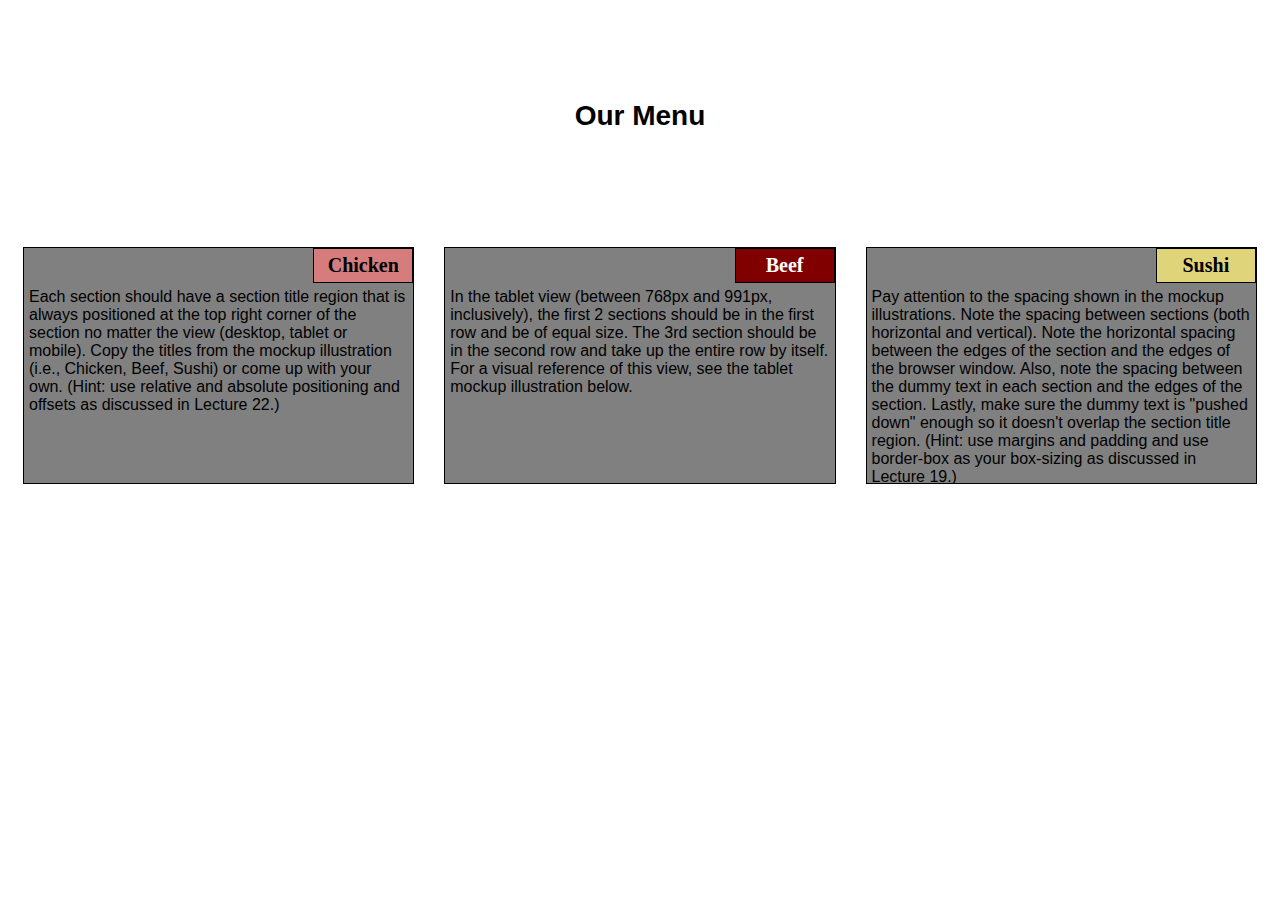
<file: module2-solution/index.html>
<!DOCTYPE html>
<html>

<head>
    <meta charset="utf-8">
    <title>module2-solution</title>
</head>
<style>
    /*basic style*/
    * {
        box-sizing: border-box;
    }

    body {
        background-color: white;
    }

    h1 {
        margin: 100px;
        text-align: center;
        font-family: Helvetica;
        font-weight: bold;
        font-size: 175%;
    }

    section {
        position: relative;
        padding: 15px;
        width: 100%;
    }

    p {
        position: relative;
        clear: right;
    }

    div {
        position: relative;
        background-color: gray;
        border: 1px solid black;
        width: 100%;
        margin-left: auto;
        margin-right: auto;
        margin-bottom: auto;
    }

    .sub1 {
        float: right;
        width: 100px;
        padding: 5px;
        margin: 0px;
        border: 1px solid black;
        text-align: center;
        font-size: 125%;
        font-weight: bold;
        background-color: rgb(214, 124, 124);

    }

    .sub2 {
        float: right;
        color: white;
        width: 100px;
        padding: 5px;
        margin: 0px;
        border: 1px solid black;
        text-align: center;
        font-size: 125%;
        font-weight: bold;
        background-color: maroon;

    }

    .sub3 {
        color: black;
        float: right;
        width: 100px;
        padding: 5px;
        margin: 0px;
        border: 1px solid black;
        text-align: center;
        font-size: 125%;
        font-weight: bold;
        background-color: rgb(223, 212, 121);

    }

    .content {
        padding: 5px;
        border: none;
        background-color: gray;
        font-family: Helvetica;
        color: black;
        margin: 0px;
        height: 200px;
        overflow: auto;
    }

    .row {
        width: 90%;
    }

    /*desktop version*/
    @media (min-width: 992px) {
        .column-lg-4 {
            float: left;
            width: 33.33%;
        }
    }

    /*tablet version*/
    @media (min-width: 768px) and (max-width: 991px) {
        .colmn-md-6 {
            float: left;
            width: 50%;
            margin-left: auto;
            margin-right: auto;
        }

        .colmn-md-12 {
            float: left;
            width: 100%;
            margin-left: auto;
            margin-right: auto;
        }
    }

    /*mobile version*/
    @media (max-width: 767px) {
        .colmn-sm-12 {
            float: left;
            width: 100%;
        }
    }
</style>

<body>
    <h1>Our Menu</h1>
    <section class="column-lg-4 colmn-md-6 colmn-sm-12">
        <div>
            <p class="sub1">Chicken</p>
            <p class="content">
                Each section should have a section title region that is always positioned at the top right corner of the
                section no matter the view (desktop, tablet or mobile). Copy the titles from the mockup illustration
                (i.e., Chicken, Beef, Sushi) or come up with your own. (Hint: use relative and absolute positioning and
                offsets as discussed in Lecture 22.)
            </p>
        </div>
    </section>
    <section class="column-lg-4 colmn-md-6 colmn-sm-12">
        <div>
            <p class="sub2">Beef</p>
            <p class="content">In the tablet view (between 768px and 991px, inclusively), the first 2 sections should be
                in the first row and be of equal size. The 3rd section should be in the second row and take up the
                entire row by itself. For a visual reference of this view, see the tablet mockup illustration below.</p>
        </div>
    </section>
    <section class="column-lg-4 colmn-md-12 colmn-sm-12">
        <div>
            <p class="sub3">Sushi</p>
            <p class="content">Pay attention to the spacing shown in the mockup illustrations. Note the spacing between
                sections (both horizontal and vertical). Note the horizontal spacing between the edges of the section
                and the edges of the browser window. Also, note the spacing between the dummy text in each section and
                the edges of the section. Lastly, make sure the dummy text is "pushed down" enough so it doesn't overlap
                the section title region. (Hint: use margins and padding and use border-box as your box-sizing as
                discussed in Lecture 19.)</p>
        </div>
</body>

</html>
</file>
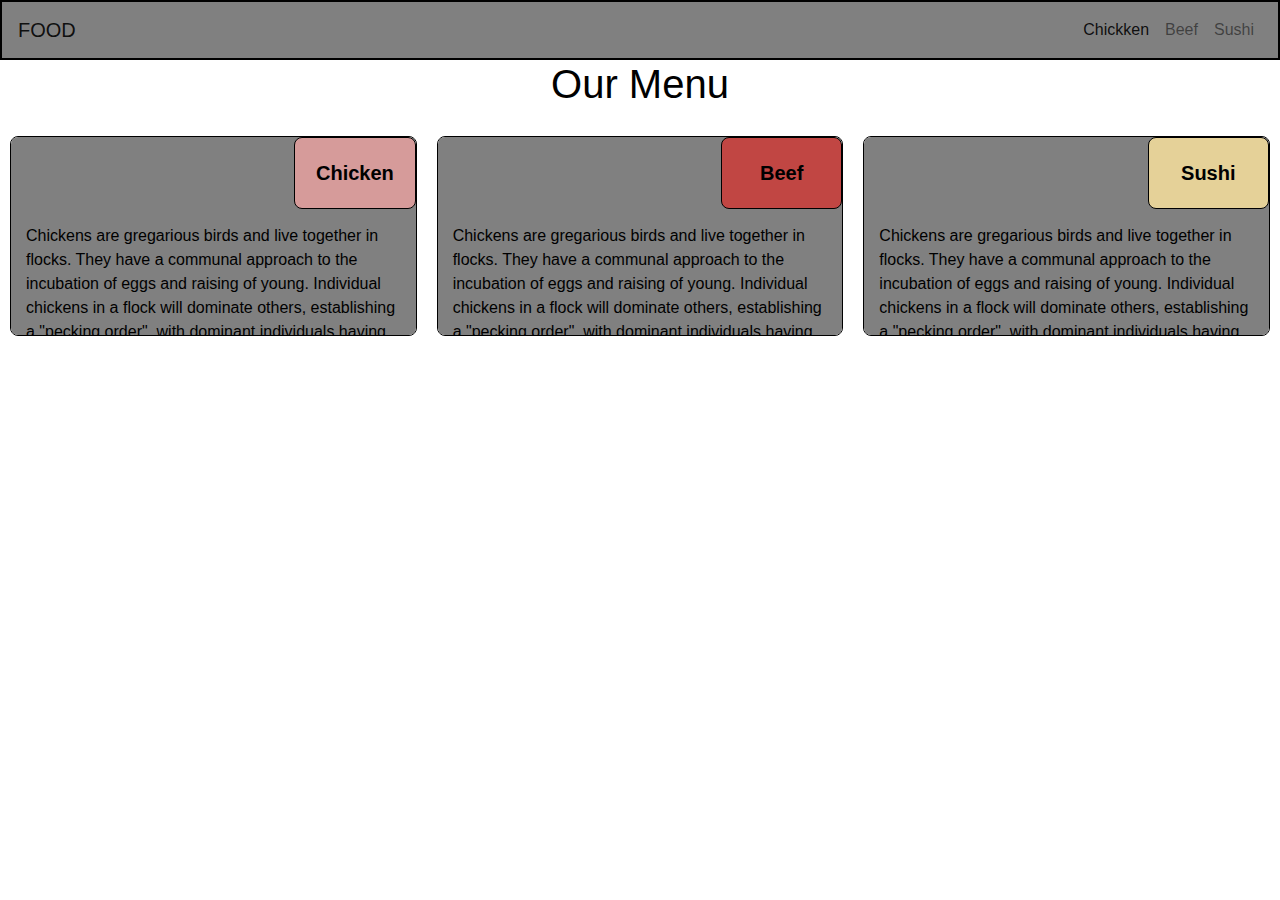
<file: module3-solution/index.html>
<!DOCTYPE html>

<html>

<head>
    <meta charset="utf-8">
    <meta http-equiv="X-UA-Compatible" content="IE=edge">
    <title>Make a web page</title>
    <meta name="description" content="">
    <meta name="viewport" content="width=device-width, initial-scale=1">
    <link rel="stylesheet" href="https://stackpath.bootstrapcdn.com/bootstrap/4.3.1/css/bootstrap.min.css"
        integrity="sha384-ggOyR0iXCbMQv3Xipma34MD+dH/1fQ784/j6cY/iJTQUOhcWr7x9JvoRxT2MZw1T" crossorigin="anonymous">
    <link rel="stylesheet" href="css/style.css">
</head>

<body>
    <header>
        <nav class="navbar navbar-expand-lg navbar-light" style="background-color: gray; border: 2px solid black;">
            <a class="navbar-brand" href="#">FOOD</a>
            <button class="navbar-toggler" style="border: black 2px solid;" type="button" data-toggle="collapse" data-target="#navbarNavAltMarkup"
                aria-controls="navbarNavAltMarkup" aria-expanded="false" aria-label="Toggle navigation">
                <span class="navbar-toggler-icon"></span>
            </button>

            <div class="collapse navbar-collapse justify-content-end" id="navbarNavAltMarkup">
                <div class="nav navbar-nav" id="nav-text">
                    <a class="nav-item nav-link active" href="#">Chickken<span class="sr-only">(current)</span></a>
                    <a class="nav-item nav-link" href="#"> <span class="hidden-md-up">Beef</span></a>
                    <a class="nav-item nav-link" href="#">Sushi</a>
                </div>
            </div>
        </nav>
    </header>

    <h1 class="heading-title text-center">Our Menu</h1>

    <div class="box">
        <div class="container item1">
            <section>
                <div id="chicken">
                    <p>Chicken</p>
                </div>
                <p>Chickens are gregarious birds and live together in flocks. They have a communal approach to the
                    incubation of eggs and raising of young. Individual chickens in a flock will dominate others,
                    establishing a "pecking order", with dominant individuals having priority for food access and
                    nesting locations. Removing hens or roosters from a flock causes a temporary disruption to this
                    social order until a new pecking order is established. Adding hens, especially younger birds, to an
                    existing flock can lead to fighting and injury.[19] When a rooster finds food, he may call other
                    chickens to eat first. He does this by clucking in a high pitch as well as picking up and dropping
                    the food. This behavior may also be observed in mother hens to call their chicks and encourage them
                    to eat.</p>
            </section>
        </div>

        <div class="container item2">
            <section>
                <div id="beef">
                    <p>Beef</p>
                </div>
                <p>Chickens are gregarious birds and live together in flocks. They have a communal approach to the
                    incubation of eggs and raising of young. Individual chickens in a flock will dominate others,
                    establishing a "pecking order", with dominant individuals having priority for food access and
                    nesting locations. Removing hens or roosters from a flock causes a temporary disruption to this
                    social order until a new pecking order is established. Adding hens, especially younger birds, to an
                    existing flock can lead to fighting and injury.[19] When a rooster finds food, he may call other
                    chickens to eat first. He does this by clucking in a high pitch as well as picking up and dropping
                    the food. This behavior may also be observed in mother hens to call their chicks and encourage them
                    to eat.</p>
            </section>
        </div>

        <div class="container item3">
            <section>
                <div id="sushi">
                    <p>Sushi</p>
                </div>
                <p>Chickens are gregarious birds and live together in flocks. They have a communal approach to the
                    incubation of eggs and raising of young. Individual chickens in a flock will dominate others,
                    establishing a "pecking order", with dominant individuals having priority for food access and
                    nesting locations. Removing hens or roosters from a flock causes a temporary disruption to this
                    social order until a new pecking order is established. Adding hens, especially younger birds, to an
                    existing flock can lead to fighting and injury.[19] When a rooster finds food, he may call other
                    chickens to eat first. He does this by clucking in a high pitch as well as picking up and dropping
                    the food. This behavior may also be observed in mother hens to call their chicks and encourage them
                    to eat.</p>
            </section>
        </div>

    </div>



    <script src="https://code.jquery.com/jquery-3.3.1.slim.min.js"
        integrity="sha384-q8i/X+965DzO0rT7abK41JStQIAqVgRVzpbzo5smXKp4YfRvH+8abtTE1Pi6jizo" crossorigin="anonymous">
    </script>
    <script src="https://cdnjs.cloudflare.com/ajax/libs/popper.js/1.14.7/umd/popper.min.js"
        integrity="sha384-UO2eT0CpHqdSJQ6hJty5KVphtPhzWj9WO1clHTMGa3JDZwrnQq4sF86dIHNDz0W1" crossorigin="anonymous">
    </script>
    <script src="https://stackpath.bootstrapcdn.com/bootstrap/4.3.1/js/bootstrap.min.js"
        integrity="sha384-JjSmVgyd0p3pXB1rRibZUAYoIIy6OrQ6VrjIEaFf/nJGzIxFDsf4x0xIM+B07jRM" crossorigin="anonymous">
    </script>
</body>

</html>
</file>
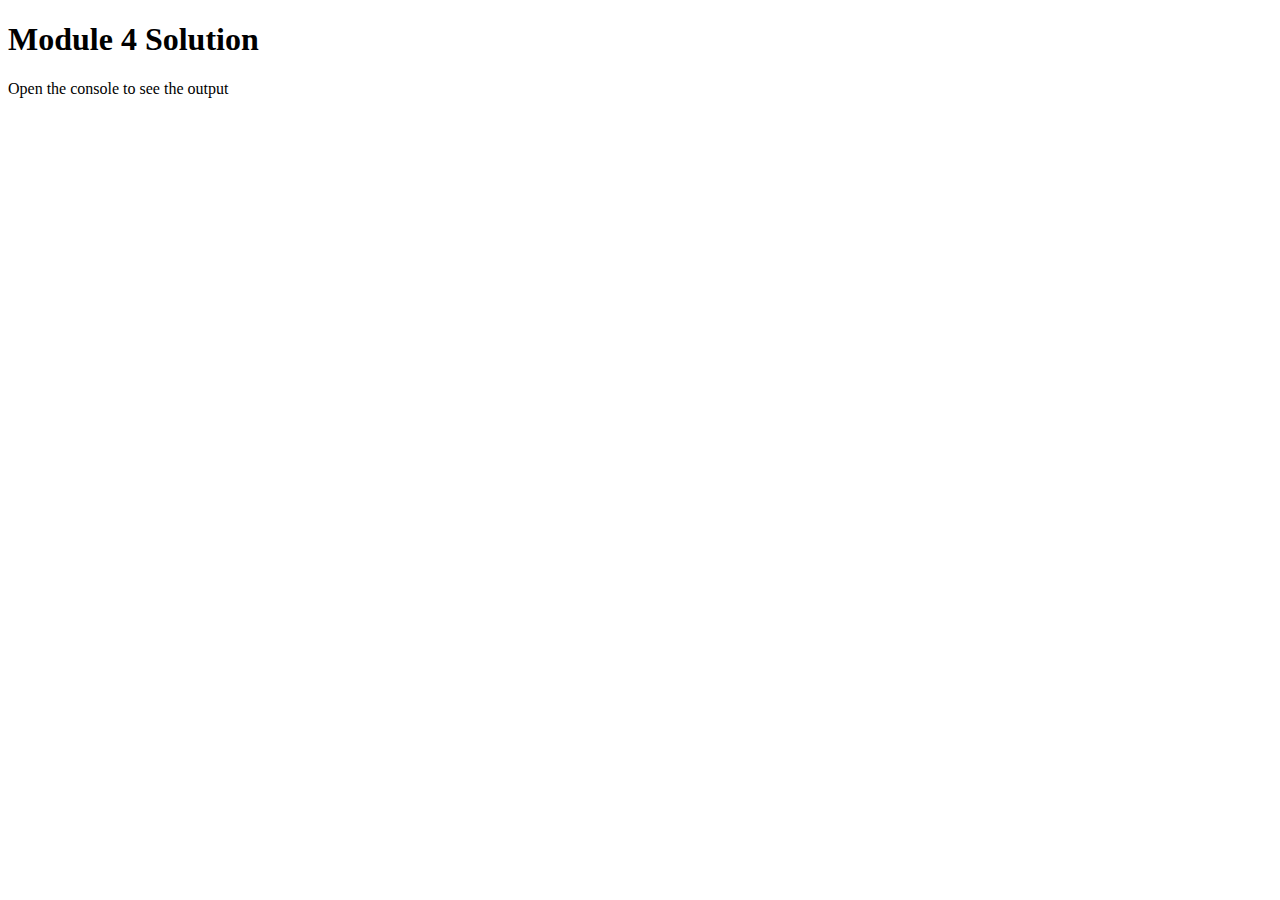
<file: module4-solution/index.html>
<!DOCTYPE html>
<html>
<head>
  <meta charset="utf-8">
  <title>Module 4 Solution Starter</title>
  <script src="js/SpeakHello.js"></script>
  <script src="js/SpeakGoodBye.js"></script>
  <script src="js/script.js"></script>
</head>
<body>
  <h1>Module 4 Solution </h1>
  <p> Open the console to see the output</p>
</body>
</html>
</file>
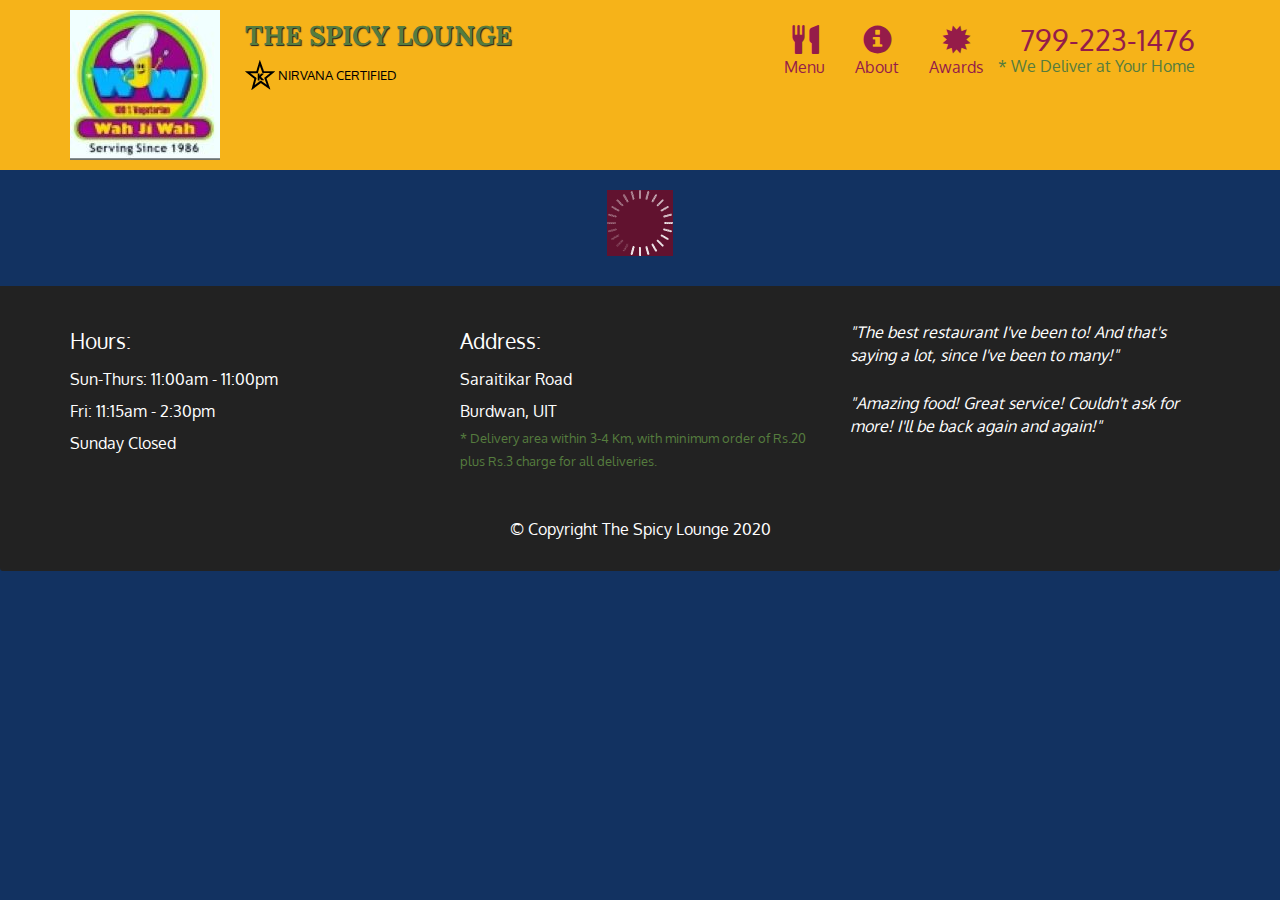
<file: module5-solution/index.html>
<!doctype html>
<html lang="en">
  <head>
    <meta charset="utf-8">
    <meta http-equiv="X-UA-Compatible" content="IE=edge">
    <meta name="viewport" content="width=device-width, initial-scale=1">
    <title>The Spicy Lounge</title>
    <link rel="stylesheet" href="css/bootstrap.min.css">
    <link rel="stylesheet" href="css/styles.css">
    <link href='https://fonts.googleapis.com/css?family=Oxygen:400,300,700' rel='stylesheet' type='text/css'>
    <link href='https://fonts.googleapis.com/css?family=Lora' rel='stylesheet' type='text/css'>
  </head>
<body>
  <header>
    <nav id="header-nav" class="navbar navbar-default">
      <div class="container">
        <div class="navbar-header">
          <a href="index.html" class="pull-left visible-md visible-lg">
            <div id="logo-img" alt="Logo image"></div>
          </a>

          <div class="navbar-brand">
            <a href="index.html"><h1>The Spicy Lounge</h1></a>
            <p>
              <img src="images/star-k-logo.png" alt="Nirvanacertification">
              <span>Nirvana Certified</span>
            </p>
          </div>

          <button id="navbarToggle" type="button" class="navbar-toggle collapsed" data-toggle="collapse" data-target="#collapsable-nav" aria-expanded="false">
            <span class="sr-only">Toggle navigation</span>
            <span class="icon-bar"></span>
            <span class="icon-bar"></span>
            <span class="icon-bar"></span>
          </button>
        </div>
        
        <div id="collapsable-nav" class="collapse navbar-collapse">
           <ul id="nav-list" class="nav navbar-nav navbar-right">
            <li id="navHomeButton" class="visible-xs active">
              <a href="index.html">
                <span class="glyphicon glyphicon-home"></span> Home</a>
            </li>
            <li id="navMenuButton">
              <a href="#" onclick="$dc.loadMenuCategories();">
                <span class="glyphicon glyphicon-cutlery"></span><br class="hidden-xs"> Menu</a>
            </li>
            <li>
              <a href="#">
                <span class="glyphicon glyphicon-info-sign"></span><br class="hidden-xs"> About</a>
            </li>
            <li>
              <a href="#">
                <span class="glyphicon glyphicon-certificate"></span><br class="hidden-xs"> Awards</a>
            </li>
            <li id="phone" class="hidden-xs">
              <a href="tel:799-223-1476">
                <span>799-223-1476</span></a><div>* We Deliver at Your Home</div>
            </li>
          </ul><!-- #nav-list -->
        </div><!-- .collapse .navbar-collapse -->
      </div><!-- .container -->
    </nav><!-- #header-nav -->
  </header>

  <div id="call-btn" class="visible-xs">
    <a class="btn" href="tel:799-223-1476">
    <span class="glyphicon glyphicon-earphone"></span>
    799-223-1476
    </a>
  </div>
  <div id="xs-deliver" class="text-center visible-xs">* We Deliver at Your Home</div>

  <div id="main-content" class="container"></div>

  <footer class="panel-footer">
    <div class="container">
      <div class="row">
        <section id="hours" class="col-sm-4">
          <span>Hours:</span><br>
          Sun-Thurs: 11:00am - 11:00pm<br>
          Fri: 11:15am - 2:30pm<br>
          Sunday Closed
          <hr class="visible-xs">
        </section>
        <section id="address" class="col-sm-4">
          <span>Address:</span><br>
          Saraitikar Road<br>
          Burdwan, UIT
          <p>* Delivery area within 3-4 Km, with minimum order of Rs.20 plus Rs.3 charge for all deliveries.</p>
          <hr class="visible-xs">
        </section>
        <section id="testimonials" class="col-sm-4">
          <p>"The best restaurant I've been to! And that's saying a lot, since I've been to many!"</p>
          <p>"Amazing food! Great service! Couldn't ask for more! I'll be back again and again!"</p>
        </section>
      </div>
      <div class="text-center">&copy; Copyright The Spicy Lounge 2020</div>
    </div>
  </footer>

  <!-- jQuery (Bootstrap JS plugins depend on it) -->
  <script src="js/jquery-2.1.4.min.js"></script>
  <script src="js/bootstrap.min.js"></script>
  <script src="js/ajax-utils.js"></script>
  <script src="js/script.js"></script>
</body>
</html>
</file>
<file: module3-solution/css/style.css>
* {
    box-sizing: border-box;
}

body {
    font-family: 'Segoe UI', Tahoma, Geneva, Verdana, sans-serif;
}

.heading-title {
    color: black;
    /* text-align: center; */
}

.container {
    border: none;
	margin-left: auto;
	margin-right: auto;
	margin-top: 10px;
	margin-bottom: 10px;
	padding: 10px;
}

section {
    border:	1px solid black;
    background-color: gray;
    border-radius: 0.5rem;
	width: 100%;
	height: 200px;
	color: black;
	position: relative;
    overflow: auto;
}

#chicken {
    border: 1px solid black;
    border-radius: 0.5rem;
	text-align: center;
    width: 30%;
	margin-left: 70%;
	font-weight: bold;
	font-size: 125%;
	margin-bottom: 0;
	margin-top: 0;
	padding: 5px;
	background-color: hsl(1, 42%, 72%);
}

#beef {
    border: 1px solid black;
    border-radius: 0.5rem;
	text-align: center;
    width: 30%;
	margin-left: 70%;
	font-weight: bold;
	font-size: 125%;
	margin-bottom: 0;
	margin-top: 0;
	padding: 5px;
	background-color: #C14643;
}

#sushi {
    border: 1px solid black;
    border-radius: 0.5rem;
	text-align: center;
    width: 30%;
	margin-left: 70%;
	font-weight: bold;
	font-size: 125%;
	margin-bottom: 0;
	margin-top: 0;
	padding: 5px;
	background-color: #E5D198;
}

p {
    padding: 15px;
    margin: 0;
}

/* Desktop view */
@media(min-width: 992px) {
    .box {
        display: grid;
        grid-template-columns: repeat(3, 1fr);
        grid-template-rows: 1fr;
        grid-auto-flow: row;
    }

    .item1 {
        grid-column: 1;
        grid-row: 1;
    }

    .item3 {
        grid-column: 3;
        grid-row: 1;
    }
}

/* Tablet view */
@media(min-width: 768px) and (max-width: 991px) {
    .box {
        display: grid;
        grid-template-columns: repeat(2, 1fr);
        grid-template-rows: repeat(2, 1fr);
        grid-auto-flow: row;
    }

    .item1 {
        grid-column: 1 / 2;
        grid-row: 1 / 2;
    }

    .item2 {
        grid-column: 2 / 3;
        grid-row: 1 / 2;
    }

    .item3 {
        grid-column: 1 / 3;
        grid-row: 2 / 3;
    }

}

/* Mobile view */
@media (max-width: 768px) {
    .box {
        display: grid;
        grid-template-columns: 1fr;
        grid-template-rows: repeat(3, 1fr);
        grid-auto-flow: column;
    }

    .item1 {
        grid-column: 1;
        grid-row: 1 / 2;
    }

    .item2 {
        grid-column: 1;
        grid-row: 2 / 3;
    }

    .item3 {
        grid-column: 1;
        grid-row: 3 / 4;
    }
}

#nav-text a {
    text-align: center;
}
</file>
<file: module5-solution/css/styles.css>
body {
  font-size: 16px;
  color: #fff;
  background-color: #123261;
  font-family: 'Oxygen', sans-serif;
}

/** HEADER **/
#header-nav {
  background-color: #f6b319;
  border-radius: 0;
  border: 0;
}

#logo-img {
  background: url('../images/logo.jpg') no-repeat;
  width: 160px;
  height: 150px;
  margin: 10px 15px 10px 0;
}

.navbar-brand {
  padding-top: 25px;
}
.navbar-brand h1 { /* Restaurant name */
  font-family: 'Lora', serif;
  color: #557c3e;
  font-size: 1.5em;
  text-transform: uppercase;
  font-weight: bold;
  text-shadow: 1px 1px 1px #222;
  margin-top: 0;
  margin-bottom: 0;
  line-height: .75;
}
.navbar-brand a:hover, .navbar-brand a:focus {
  text-decoration: none;
}
.navbar-brand p { /* Kosher cert */
  color: #000;
  text-transform: uppercase;
  font-size: .7em;
  margin-top: 15px;
}
.navbar-brand p span { /* Star-K */
  vertical-align: middle;
}

#nav-list {
  margin-top: 10px;
}
#nav-list a {
  color: #951C49;
  text-align: center;
}
#nav-list a:hover {
  background: #E7E7E7;
}
#nav-list a span {
  font-size: 1.8em;
}

#phone {
  margin-top: 5px;
}
#phone a { /* Phone number */
  text-align: right;
  padding-bottom: 0;
}
#phone div { /* We Deliver */
  color: #557c3e;
  text-align: right;
  padding-right: 15px;
}

.navbar-header button.navbar-toggle, .navbar-header .icon-bar {
  border: 1.5px solid #61122f;
}
.navbar-header button.navbar-toggle {
  clear: both;
  margin-top: -30px;
}
/* END HEADER */

/* FOOTER */
.panel-footer {
  margin-top: 30px;
  padding-top: 35px;
  padding-bottom: 30px;
  background-color: #222;
  border-top: 0;
}
.panel-footer div.row {
  margin-bottom: 35px;
}
#hours, #address {
  line-height: 2;
}
#hours > span, #address > span {
  font-size: 1.3em;
}
#address p {
  color: #557c3e;
  font-size: .8em;
  line-height: 1.8;
}
#testimonials {
  font-style: italic;
}
#testimonials p:nth-child(2) {
  margin-top: 25px;
}
/* END FOOTER */



/* HOME PAGE */
.container .jumbotron {
  box-shadow: 0 0 50px #3F0C1F;
  border: 2px solid #3F0C1F;
}

#menu-tile, #specials-tile, #map-tile {
  height: 250px;
  width: 100%;
  margin-bottom: 15px;
  position: relative;
  border: 2px solid #3F0C1F;
  overflow: hidden;
}
#menu-tile:hover, #specials-tile:hover, #map-tile:hover {
  box-shadow: 0 1px 5px 1px #cccccc;
}
#menu-tile {
  background: url('../images/menu-tile.jpg') no-repeat;
  background-position: center;
}
#specials-tile {
  background: url('../images/specials-tile.jpg') no-repeat;
  background-position: center;
}
#menu-tile span, #specials-tile span, #map-tile span {
  position: absolute;
  bottom: 0;
  right: 0;
  width: 100%;
  text-align: center;
  font-size: 1.6em;
  text-transform: uppercase;
  background-color: #000;
  color: #fff;
  opacity: .8;
}
/* END HOME PAGE */

/* MENU CATEGORIES PAGE */
.category-tile { 
  position: relative;
  border: 2px solid #3F0C1F;
  overflow: hidden;
  width: 200px;
  height: 200px;
  margin: 0 auto 15px;
}
.category-tile span {
  position: absolute;
  bottom: 0;
  right: 0;
  width: 100%;
  text-align: center;
  font-size: 1.2em;
  text-transform: uppercase;
  background-color: #000;
  color: #fff;
  opacity: .8;
}
.category-tile:hover {
  box-shadow: 0 1px 5px 1px #cccccc;
}

#menu-categories-title + div {
  margin-bottom: 50px;
}
/* END MENU CATEGORIES PAGE */

/* SINGLE CATEGORY PAGE */
.menu-item-tile {
  margin-bottom: 25px;
}
.menu-item-tile hr {
  width: 80%;
}
.menu-item-tile .menu-item-price {
  font-size: 1.1em;
  text-align: right;
  margin-top: -15px;
  margin-right: -15px;
}
.menu-item-tile .menu-item-price span {
  font-size: .6em;
}
.menu-item-photo {
  position: relative;
  border: 2px solid #3F0C1F; 
  overflow: hidden;
  padding: 0;
  margin-right: -15px;
  margin-left: auto;
  margin-bottom: 20px;
  max-width: 250px;
}
.menu-item-photo div {
  position: absolute;
  bottom: 0;
  right: 0;
  width: 80px;
  background-color: #557c3e;
  text-align: center;
}
.menu-item-description {
  padding-right: 30px;
}
h3.menu-item-title {
  margin: 0 0 10px;
}
.menu-item-details {
  font-size: .9em;
  font-style: italic;
}
/* END SINGLE CATEGORY PAGE */


/********** Large devices only **********/
@media (min-width: 1200px) {
  .container .jumbotron {
    background: url('../images/hotel.jpg') no-repeat;
    height: 675px;
}

/********** Medium devices only **********/
@media (min-width: 992px) and (max-width: 1199px) {
  /* Header */
  #logo-img {
    background: url('../images/logo-medium.jpg') no-repeat;
    width: 100px;
    height: 100px;
    margin: 5px 5px 5px 0;
  }
  /* End Header */

  /* Home Page */
  .container .jumbotron {
    background: url('../images/hotel1.jpg') no-repeat;
    height: 558px;
  }
  /* End Home Page */
}

/********** Small devices only **********/
@media (min-width: 768px) and (max-width: 991px) {
  /* Home Page */
  .container .jumbotron {
    background: url('../images/hotel2.jpg') no-repeat;
    height: 432px;
  }
  /* End Home Page */
}

/********** Extra small devices only **********/
@media (max-width: 767px) {
  /* Header */
  .navbar-brand {
    padding-top: 10px;
    height: 80px;
  }
  .navbar-brand h1 { /* Restaurant name */
    padding-top: 10px;
    font-size: 5vw; /* 1vw = 1% of viewport width */
  }
  .navbar-brand p { /* Kosher cert */
    font-size: .6em;
    margin-top: 12px;
  }
  .navbar-brand p img { /* Star-K */
    height: 20px;
  }

  #collapsable-nav a { /* Collapsed nav menu text */
    font-size: 1.2em;
  }
  #collapsable-nav a span { /* Collapsed nav menu glyph */
    font-size: 1em;
    margin-right: 5px;
  }

  #call-btn > a {
    font-size: 1.5em;
    display: block;
    margin: 0 20px;
    padding: 10px;
    border: 2px solid #fff;
    background-color: #f6b319;
    color: #951c49;
  }
  #xs-deliver {
    margin-top: 5px;
    font-size: .7em;
    letter-spacing: .1em;
    text-transform: uppercase;
  }
  /* End Header */

  /* Footer */
  .panel-footer section {
    margin-bottom: 30px;
    text-align: center;
  }
  .panel-footer section:nth-child(3) {
    margin-bottom: 0; /* margin already exists on the whole row */
  }
  .panel-footer section hr {
    width: 50%;
  }
  /* End Footer */

  /* Home Page */
  .container .jumbotron {
    margin-top: 30px;
    padding: 0;
  }
  #menu-tile, #specials-tile {
    width: 360px;
    margin: 0 auto 15px;
  }

  .menu-item-photo {
    margin-right: auto;
  }
  .menu-item-tile .menu-item-price {
    text-align: center;
  }
  .menu-item-description {
    text-align: center;;
  }
}


/********** Super extra small devices Only :-) (e.g., iPhone 4) **********/
@media (max-width: 479px) {
  /* Header */
  .navbar-brand h1 { /* Restaurant name */
    padding-top: 5px;
    font-size: 6vw;
  }
  /* End Header */
  
  /* Home page */
  #menu-tile, #specials-tile {
    width: 280px;
    margin: 0 auto 15px;
  }

  .col-xxs-12 {
    position: relative;
    min-height: 1px;
    padding-right: 15px;
    padding-left: 15px;
    float: left;
    width: 100%;
  }
}
</file>
